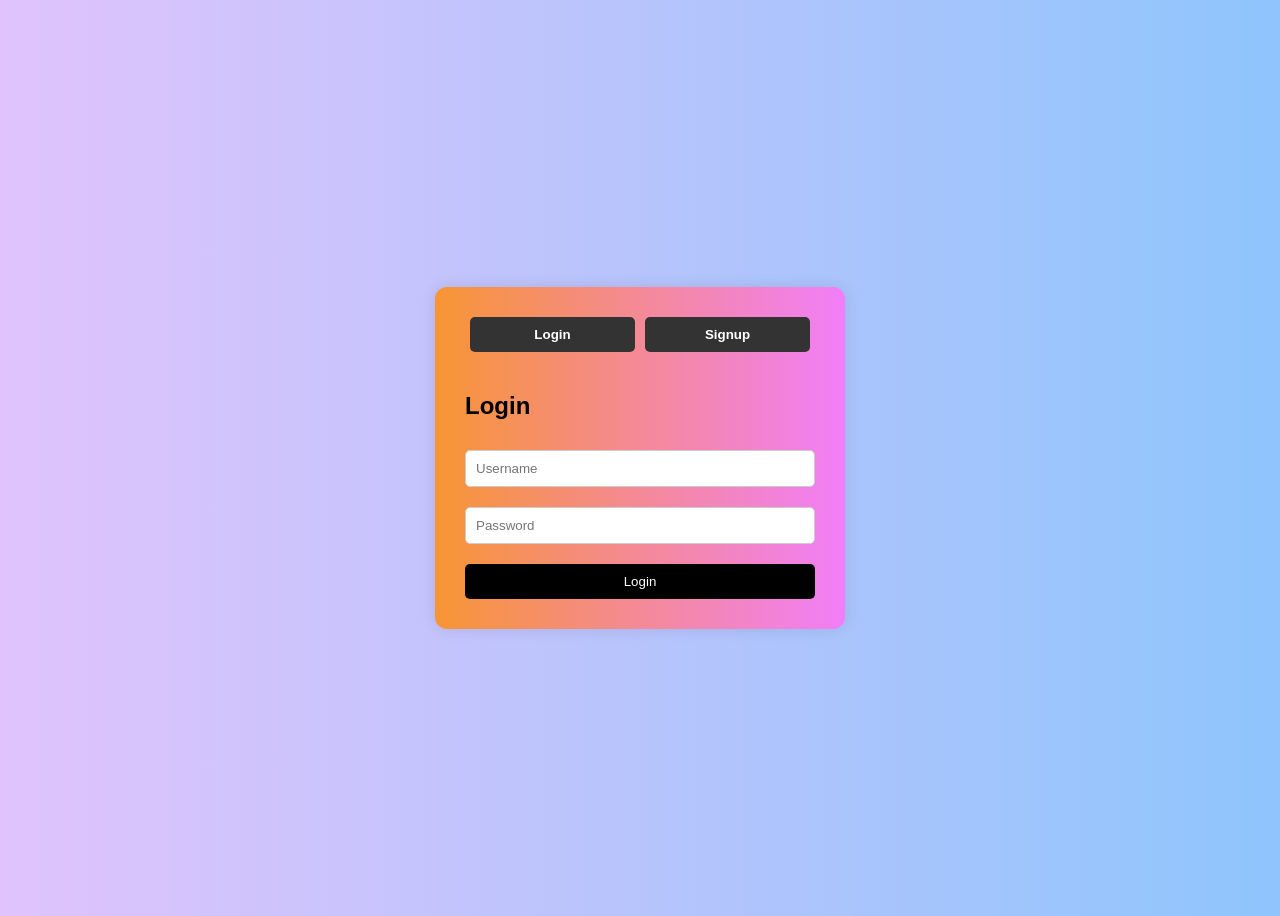
<file: index.html>
<!DOCTYPE html>
<html lang="en">
<head>
  <meta charset="UTF-8" />
  <title>Login / Signup</title>
  <link rel="stylesheet" href="css/style.css" />
</head>
<body>
  <div class="form-container">
    <div class="form-toggle">
      <button id="showLogin">Login</button>
      <button id="showSignup">Signup</button>
    </div>

    <!-- Login Form -->
    <form id="loginForm" class="form active">
      <h2>Login</h2>
      <input type="text" id="loginUsername" placeholder="Username" required />
      <input type="password" id="loginPassword" placeholder="Password" required />
      <button type="submit">Login</button>
    </form>

    <!-- 2FA Section -->
    <div id="twoFactorSection" style="display:none; margin-top: 10px;">
      <p>Enter the 2FA Code sent to your device:</p>
      <input type="text" id="twoFactorInput" placeholder="Enter 6-digit code" maxlength="6" />
      <button type="button" onclick="verify2FA()">Verify</button>
      <p id="twoFactorError" style="color:red;"></p>
    </div>

    <!-- Signup Form -->
    <form id="signupForm" class="form">
      <h2>Signup</h2>
      <input type="text" id="signupFullName" placeholder="Full Name" required />
      <input type="email" id="signupEmail" placeholder="Email" required />
      <input type="tel" id="signupPhone" placeholder="Phone Number" required />
      <input type="text" id="signupAddress" placeholder="Address" required />
      <input type="text" id="signupUsername" placeholder="Username" required />
      <input type="password" id="signupPassword" placeholder="Create Password" required />
      <meter max="4" id="signupStrengthMeter"></meter>
      <p id="signupStrengthText"></p>
      <button type="submit">Signup</button>
    </form>
  </div>

  <script src="js/password-strength.js"></script>
  <script>
    const loginForm = document.getElementById("loginForm");
    const signupForm = document.getElementById("signupForm");
    const twoFactorSection = document.getElementById("twoFactorSection");

    let generatedCode = null;
    let codeTimeout = null;
    let failedAttempts = 0;

    // Form toggle logic
    document.getElementById("showLogin").onclick = () => {
      loginForm.classList.add("active");
      signupForm.classList.remove("active");
      twoFactorSection.style.display = "none";
    };

    document.getElementById("showSignup").onclick = () => {
      signupForm.classList.add("active");
      loginForm.classList.remove("active");
      twoFactorSection.style.display = "none";
    };

    // Signup
    signupForm.addEventListener("submit", function (e) {
      e.preventDefault();
      const username = document.getElementById("signupUsername").value;
      const password = document.getElementById("signupPassword").value;

      localStorage.setItem("username", username);
      localStorage.setItem("password", password);

      alert("Account created! Now please login.");
      document.getElementById("showLogin").click();
    });

    // Login
    loginForm.addEventListener("submit", function (e) {
      e.preventDefault();

      const username = document.getElementById("loginUsername").value;
      const password = document.getElementById("loginPassword").value;

      const storedUser = localStorage.getItem("username");
      const storedPass = localStorage.getItem("password");

      if (failedAttempts >= 3) {
        alert("Too many failed login attempts. Please try again later.");
        return;
      }

      if (username === storedUser && password === storedPass) {
        // Success – now generate 2FA code
        generatedCode = Math.floor(100000 + Math.random() * 900000).toString();
        alert("Your 2FA code is: " + generatedCode); // Simulated sending
        console.log("2FA code:", generatedCode);

        twoFactorSection.style.display = "block";

        // 2FA code expires in 60 seconds
        clearTimeout(codeTimeout);
        codeTimeout = setTimeout(() => {
          generatedCode = null;
          document.getElementById("twoFactorError").textContent = "2FA code expired. Please login again.";
        }, 60000);
      } else {
        failedAttempts++;
        if (failedAttempts >= 3) {
          alert("Too many failed attempts. Login has been locked.");
        } else {
          alert("Invalid login. Try again.");
        }
      }
    });

    // 2FA Verification
    function verify2FA() {
      const inputCode = document.getElementById("twoFactorInput").value;
      const errorText = document.getElementById("twoFactorError");

      if (inputCode === generatedCode) {
        alert("2FA success! Redirecting...");

        // Auto logout in 10 minutes
        setAutoLogout();

        // Redirect to main site
        window.location.href = "a5Store.html";
      } else {
        errorText.textContent = "Incorrect code. Please try again.";
      }
    }

    // Auto logout after 10 min of inactivity
    function setAutoLogout() {
      let logoutTimer = setTimeout(() => {
        localStorage.clear();
        alert("Session expired due to inactivity.");
        window.location.href = "login.html";
      }, 10 * 60 * 1000); // 10 minutes

      document.onmousemove = document.onkeypress = () => {
        clearTimeout(logoutTimer);
        logoutTimer = setTimeout(() => {
          localStorage.clear();
          alert("Session expired due to inactivity.");
          window.location.href = "login.html";
        }, 10 * 60 * 1000);
      };
    }
  </script>
</body>
</html>
</file>
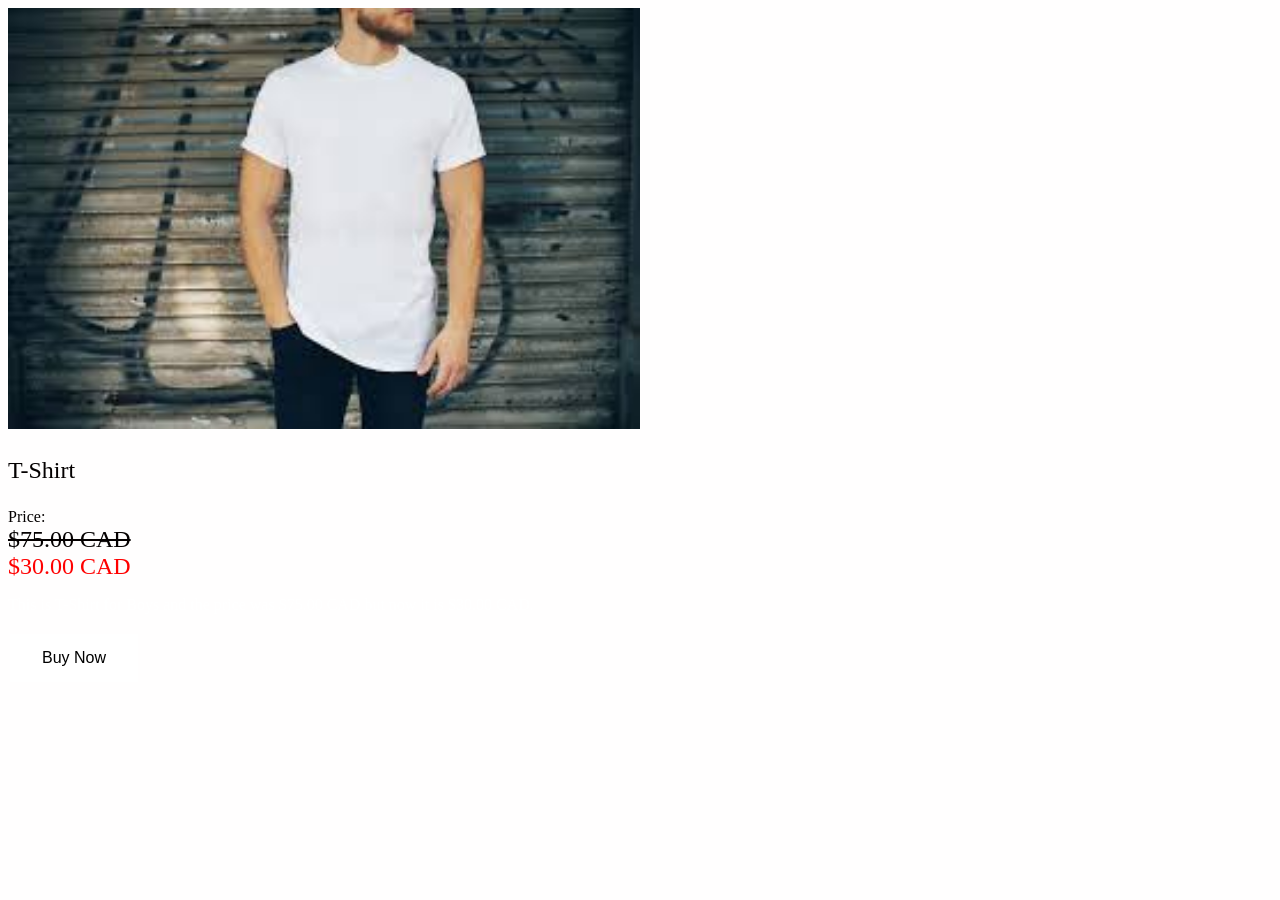
<file: a5BT-Shirts.html>
<!DOCTYPE html>
<html lang="en">
<head>
    
    
  <meta http-equiv="content-type" content="text/html; charset=UTF-8">
    <title>T-Shirt</title>
    <link href="./css/a5Store.css" rel="stylesheet">
    <style>
        .button {
          border: none;
          color: black;
          padding: 15px 32px;
          text-align: center;
          text-decoration: none;
          display: inline-block;
          font-size: 16px;
          margin: 4px 2px;
          cursor: pointer;
          background-color: white;
        }
        </style> 

</head>
<body>
    
    <img src="./menimg/Tshirt.jpeg" alt="Tshirt"  style="width:50%"><br>
    <div class="inside">
        <p style="font-size: 150%;">T-Shirt
    </p>
    Price: 
    <div class="c">$75.00 CAD</div>
   <div class="d">$30.00 CAD</div>

      </div>
    <P style="color:white;">This is T-Shirt for Boys and the price was $75.00 CAD but now it is $30.00 CAD.</P>
    <button class="button" onclick="alert('Please wait')">Buy Now</button>
</body>
</html>
</file>
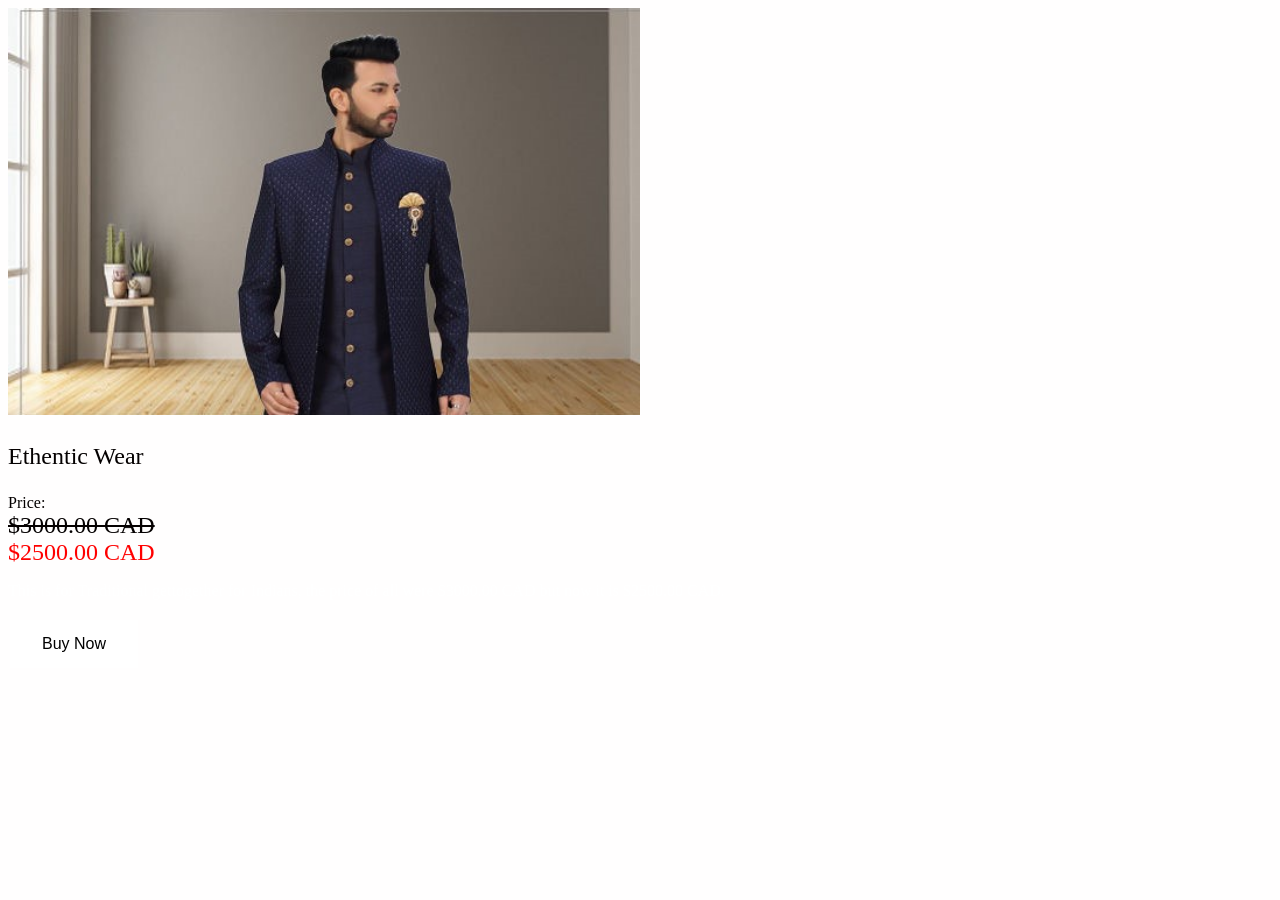
<file: a5BTraditional.html>
<!DOCTYPE html>
<html lang="en">
<head>
  <meta http-equiv="content-type" content="text/html; charset=UTF-8">
    <title>Ethentic</title>
    <link href="./css/a5Store.css" rel="stylesheet">
      
    <style>
        .button {
          border: none;
          color: black;
          padding: 15px 32px;
          text-align: center;
          text-decoration: none;
          display: inline-block;
          font-size: 16px;
          margin: 4px 2px;
          cursor: pointer;
          background-color: white;
        }
        </style> 
</head>
<body>
    
    <img src="./menimg/Traditional.jpeg" alt="Traditional"  style="width:50%"><br>
    <div class="inside">
        <p style="font-size: 150%;">Ethentic Wear
    </p>
    Price: 
    <div class="c">$3000.00 CAD</div>
   <div class="d">$2500.00 CAD</div>

      </div>
    
  <P style="color:white;">This is for Traditional gettogether for Indians, the price of all were $3000.00 CAD but now it is $2500.00 CAD.</P>
  <button class="button" onclick="alert('Please wait')">Buy Now</button>
</body>
</html>
</file>
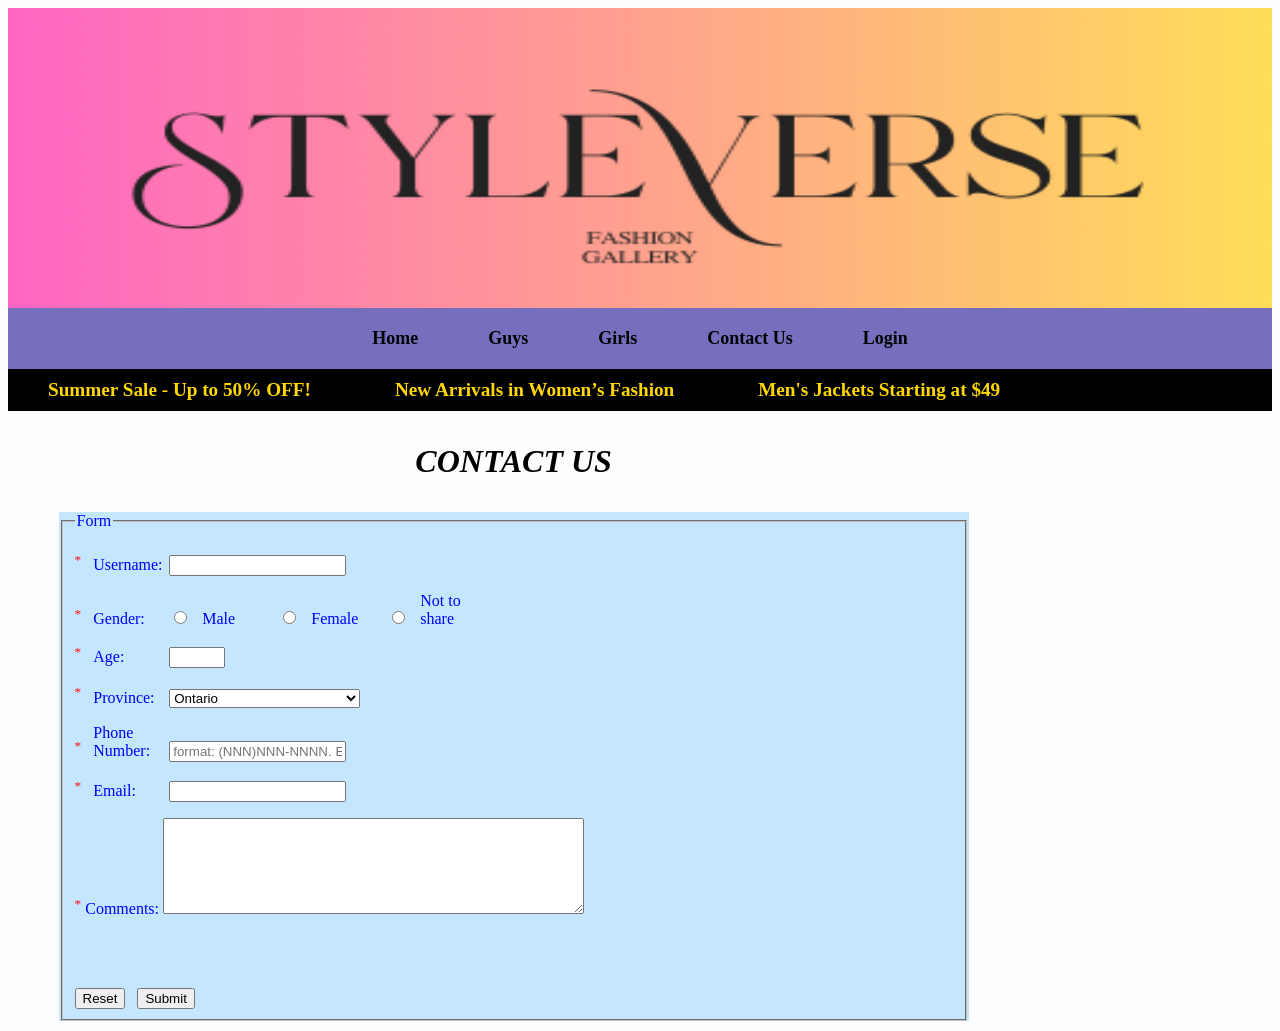
<file: a5ContactUs.html>
<!DOCTYPE html>
<html lang="en">
<head>
    <meta name="viewport" content="width=device-width, initial-scale=1">
<meta http-equiv="content-type" content="text/html; charset=UTF-8">

<title>a5 Contact Us</title>
   <link href="./css/a5ContactUs.css" rel="stylesheet">

   <script src="js/a5Valid.js"></script>
   
</head>
<body>
    <div class="container">
      <header>
        
        <header>
          <img src="./fashion.png" alt="Styleverse Logo" class="full-banner">
        </header>
        
       
      
      </header>
      <nav>
  <ul>
    <li><a href="a5Store.html"> Home </a></li>
    <li><a href="a5men.html"> Guys </a></li>
    <li><a href="a5women.html"> Girls </a></li>
    <li><a href="a5ContactUs.html"> Contact Us </a></li>
    <li id="accountNav" class="login-nav"><a href="login.html">Login</a></li>

  </ul>
</nav>

     
      <div class="vertical-ad-banner">
        <div class="ad-track">
          <div class="ad-item"> Summer Sale - Up to 50% OFF!</div>
          <div class="ad-item"> New Arrivals in Women’s Fashion</div>
          <div class="ad-item"> Men's Jackets Starting at $49</div>
          
        </div>
      </div>
      
     
    <section class="main"> 
                 
<article>
    <div class="center"> 
    <h3>CONTACT US</h3>
   
    <div class="div2">
        <div class="lable">
            <form name = "form" method ="post"   action = "https://httpbin.org/post"
            onsubmit="return validateForm()"   

            style="background-color: rgb(196, 231, 255); ">
            <input type="hidden" name="fullName" value="Kinnari Rajendrakumar Patel"/>
                <input type="hidden" name="studentNumber" value="149399206"/>
             <!-- <input type ="hidden" name = "secret" value ="version 1"> -->
             <fieldset>
                <legend>Form</legend>
                                   
                    <p style="background-color: rgb(196, 231, 255);">
                        <sup style="color:red;">*</sup>
                        <label for="username">
                  Username:
                </label> 
                       
                          <input class="inputtext" id="username" name="uname" type="text">
                        
                   </p>
                   <p id=error></p>
                
                
                <p style="background-color: rgb(196, 231, 255);">
                    <sup style="color:red;">*</sup>
                    <label for="type"> Gender:</label>
                    <input type = "radio" name = "Gender" required id = "m" value = "m" > 
                    <label for = "m">Male </label>
                    <input type="radio" name="Gender" required id = "f" value ="f">
                    <label for = "f"> Female </label>
                    <input type="radio" name="Gender" required id = "n" value ="n">
                    <label for = "n"> Not to share </label>


                    <p style="background-color: rgb(196, 231, 255);">  
                        <sup style="color:red;">*</sup>
                        <label for="age"> 
                        
                           Age:
                        </label>
                        <input type = "number" name = "age" required id = "age" min="0" max ="999">
                    </p>

                    <p style="background-color: rgb(196, 231, 255);">
                    <sup style="color:red;">*</sup>
                    <label for="province">Province:</label>
                        <select name="province" id="province" required>
                         <option value="Ontario" selected>Ontario</option>
                         <option value="Quebec">Quebec</option>
                         <option value="British Columbia">British Columbia</option>
                         <option value="Alberta">Alberta</option>
                         <option value="Manitoba">Manitoba</option>
                         <option value="Nova Scotia">Nova Scotia</option>
                         <option value="Prince Edward Island">Prince Edward Island</option>
                         <option value="Saskatchewan">Saskatchewan</option>
                         <option value="Newfoundland and Labrador">Newfoundland and Labrador</option>
                         <option value="New Brunswick">New Brunswick</option>
                        </select>
                    
                    </p>
                    <p style="background-color: rgb(196, 231, 255);">
                        <sup style="color:red;">*</sup>
                    <label  for="phone">
                         Phone Number: 
                        </label>
                        
                    <input id = "phone" type="text" name="phone" placeholder="format: (NNN)NNN-NNNN. E.g., (416)111-2222">
                <!-- <input type="text" name="phone" placeholder="phone number in 10 digits" size = "30" maxlength = "12"/> -->
    </p>       
        <p style="background-color: rgb(196, 231, 255);">
                    <sup style="color:red;">*</sup>
                     <label for="email">  Email: </label> 
                    <input id="email" required name="email"  type="email"> 
                </p>
                    



                <p style="background-color: rgb(196, 231, 255);">
                    <sup style="color:red;">*</sup>
                    Comments:
                <textarea name="comments" cols="50" rows="6" required>
          
               </textarea>
                
            </p> 
                <br>
                <br>
                <br>
                
                <input type = "reset" value="Reset"/> &nbsp; 
                <input type ="submit" value ="Submit"/>
               
    </div>
    </div>
    </div>
</fieldset>  
    </div>
</form>

</article>
</section>  

</body>
</html>
</file>
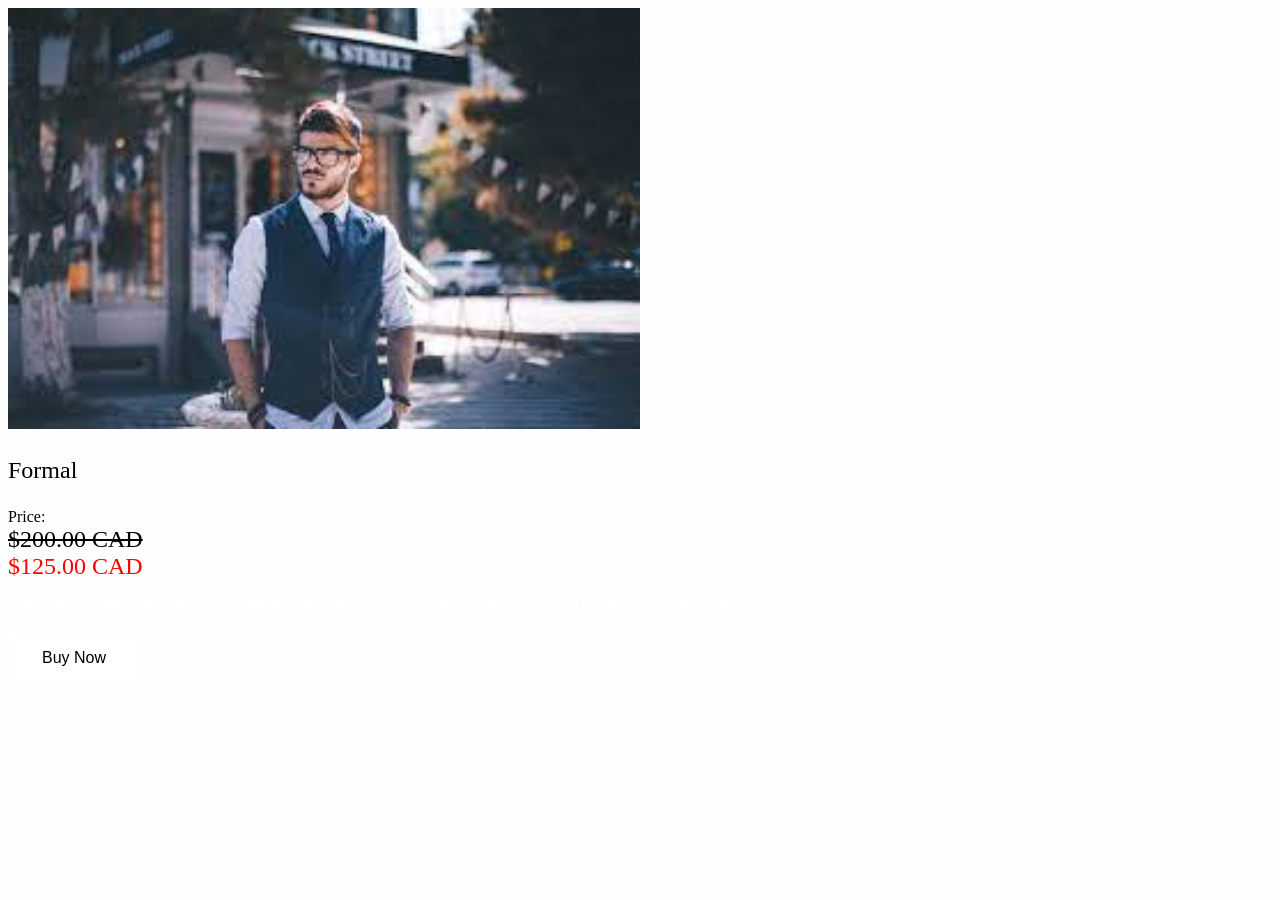
<file: a5formal.html>
<!DOCTYPE html>
<html lang="en">
<head>
  <meta http-equiv="content-type" content="text/html; charset=UTF-8">
    <title>Formal</title>
    <link href="./css/a5Store.css" rel="stylesheet">
    <style>
        .button {
          border: none;
          color: black;
          padding: 15px 32px;
          text-align: center;
          text-decoration: none;
          display: inline-block;
          font-size: 16px;
          margin: 4px 2px;
          cursor: pointer;
          background-color: white;
        }
        </style>   
</head>
<body>
    
    <img src="./menimg/formal6.jpeg" alt="formal6"  style="width:50%"><br>
    <div class="inside">
        <p style="font-size: 150%;">Formal
    </p>
    Price: 
    <div class="c">$200.00 CAD</div>
   <div class="d">$125.00 CAD</div>

      </div>
    <P style="color:white;">This is formal which includes shirt, pant and coat for Boys and the price was $200.00 CAD but now it is $125.00 CAD.</P>
    <button class="button" onclick="alert('Please wait')">Buy Now</button>
</body>
</html>
</file>
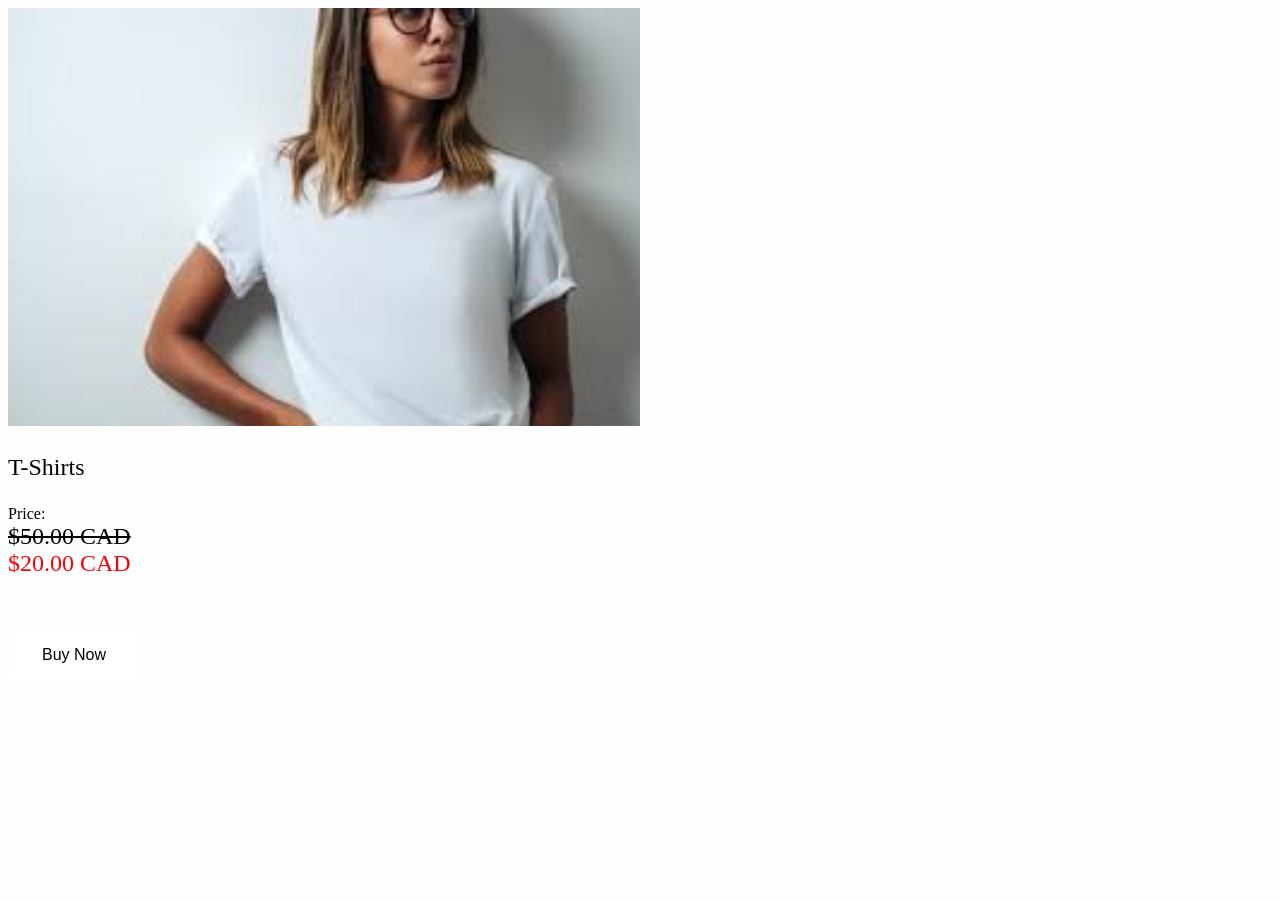
<file: a5GT-Shirts.html>
<!DOCTYPE html>
<html lang="en">
<head>
  <meta http-equiv="content-type" content="text/html; charset=UTF-8">
    <title>T-Shirt</title>
    <link href="./css/a5Store.css" rel="stylesheet">
    <style>
        .button {
          border: none;
          color: black;
          padding: 15px 32px;
          text-align: center;
          text-decoration: none;
          display: inline-block;
          font-size: 16px;
          margin: 4px 2px;
          cursor: pointer;
          background-color: white;
        }
        </style>    
</head>
<body>
    
    <img src="./womenimg/T-shirt.jpeg" alt="T-shirt"  style="width:50%"><br>
    <div class="inside">
        <p style="font-size: 150%;">T-Shirts
    </p>
    Price: 
    <div class="c">$50.00 CAD</div>
   <div class="d">$20.00 CAD</div>

      </div>
    <P style="color:white;">This is T-Shirt, the price was $50.00 CAD but now it is $20.00 CAD.</P>
    <button class="button" onclick="alert('Please wait')">Buy Now</button>

</body>
</html>
</file>
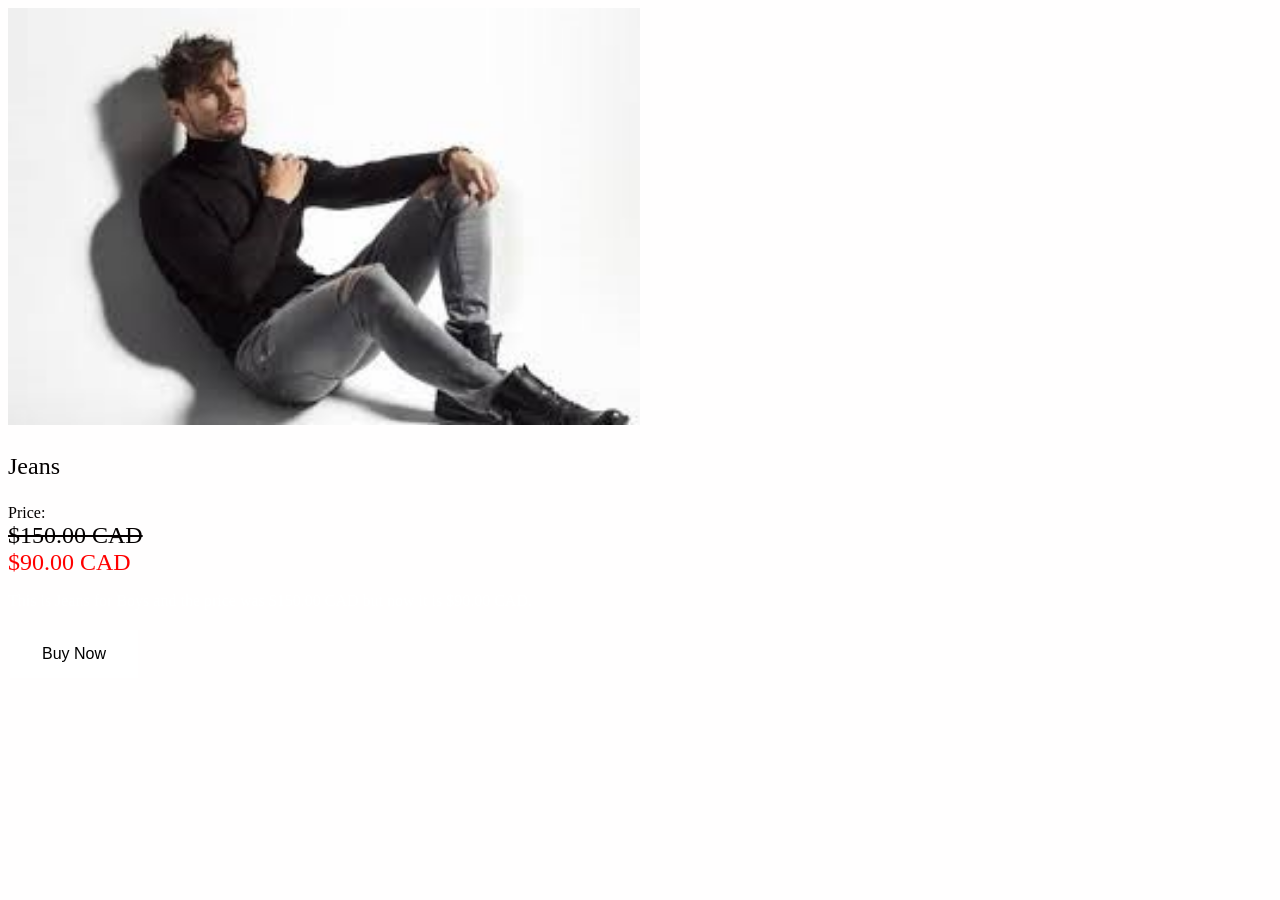
<file: a5Jeans.html>
<!DOCTYPE html>
<html lang="en">
<head>
  <meta http-equiv="content-type" content="text/html; charset=UTF-8">
    <title>Jeans</title>
    <link href="./css/a5Store.css" rel="stylesheet">
    <style>
        .button {
          border: none;
          color: black;
          padding: 15px 32px;
          text-align: center;
          text-decoration: none;
          display: inline-block;
          font-size: 16px;
          margin: 4px 2px;
          cursor: pointer;
          background-color: white;
        }
        </style> 
</head>
<body>
    
    <img src="./menimg/coverman.jpeg" alt="covermen"  style="width:50%"><br>
    <div class="inside">
        <p style="font-size: 150%;">Jeans
    </p>
    Price: 
    <div class="c">$150.00 CAD</div>
   <div class="d">$90.00 CAD</div>

      </div>
    <P style="color:white;">This is Jeans for Boys and the price was $150.00 CAD but now it is $90.00 CAD.</P>
    <button class="button" onclick="alert('Please wait')">Buy Now</button>
</body>
</html>
</file>
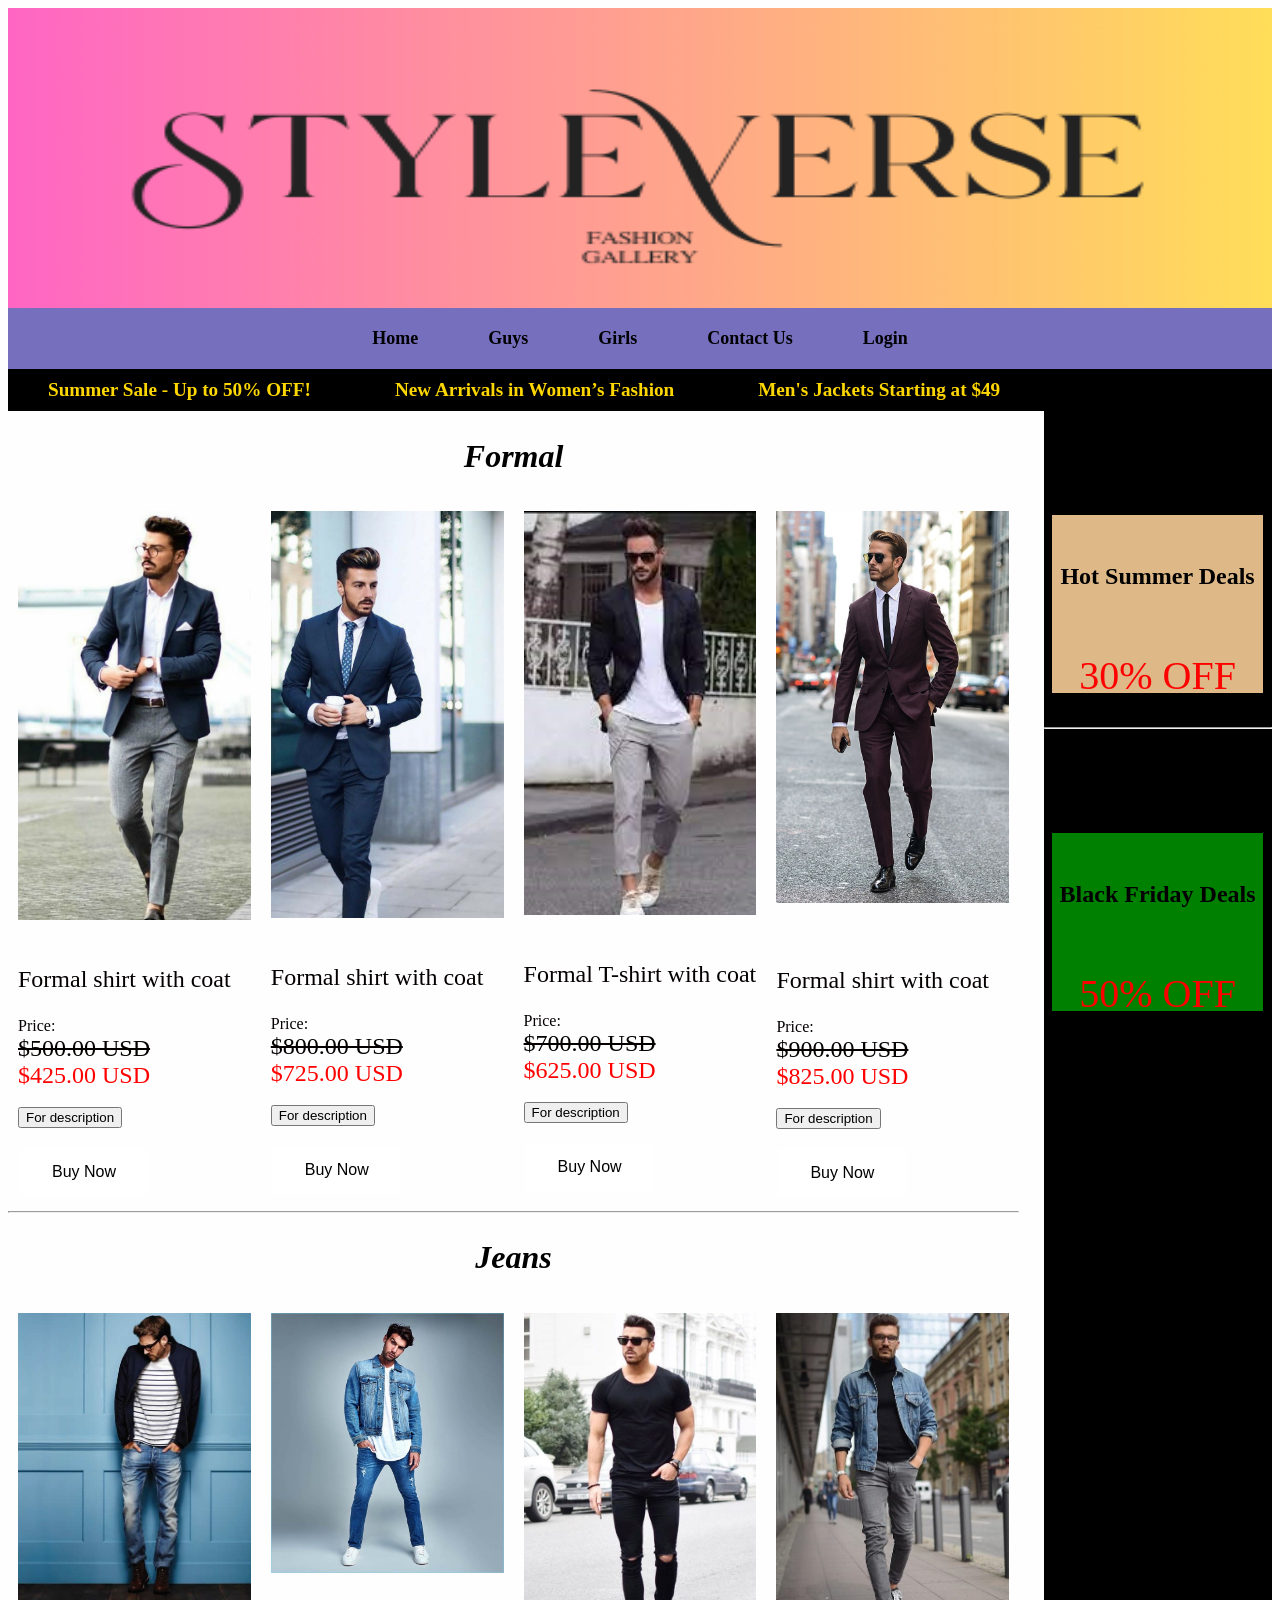
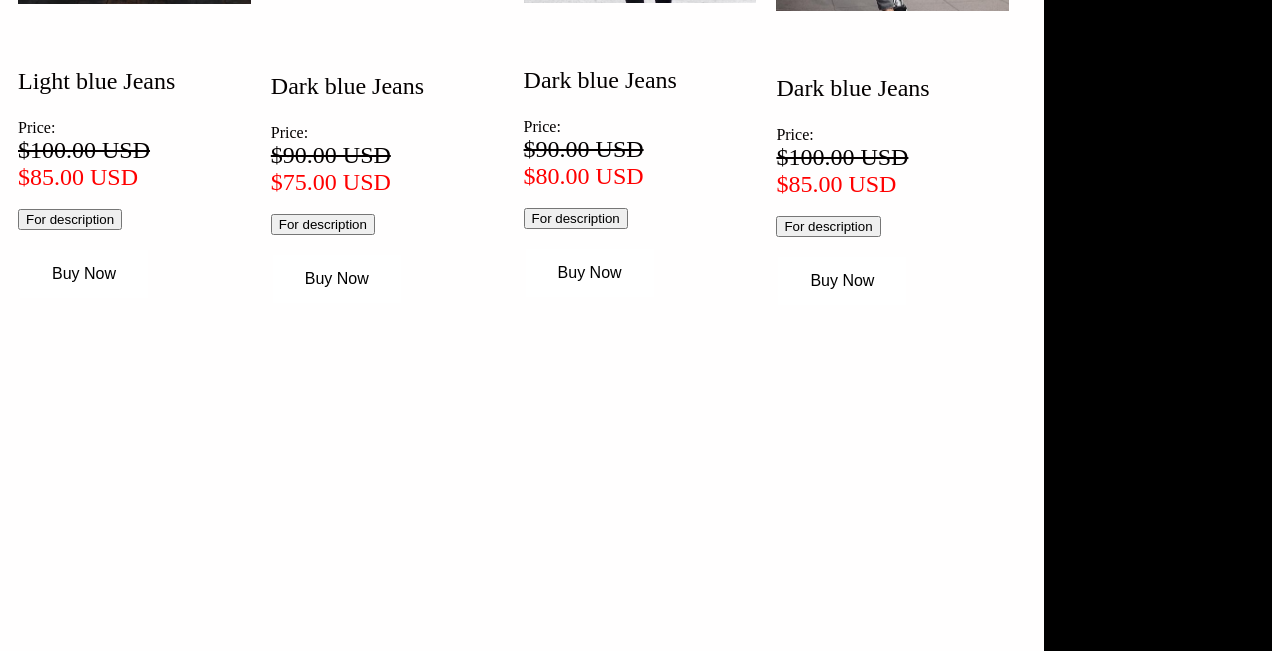
<file: a5men.html>
<!DOCTYPE html>
<html lang="en">
<head>
  <meta http-equiv="content-type" content="text/html; charset=UTF-8">
    <title>Guys</title>
    <link href="./css/a5Store.css" rel="stylesheet">
    <script>
        function myFunction1() {
          document.getElementById("demo1").innerHTML = "Blue coat inside white shirt, belt and Grey pant";
        }

        function myFunction2() {
          document.getElementById("demo2").innerHTML = "Blue coat inside white shirt, belt, blue tie and Blue pant";
        }

        function myFunction3() {
          document.getElementById("demo3").innerHTML = "Black coat inside white T-shirt and somewhat grayish pant";
        }

        function myFunction4() {
          document.getElementById("demo4").innerHTML = "Magenta coat inside white shirt, black tie and magenta color pant";
        }

        function myFunctionJ1() {
          document.getElementById("demoJ1").innerHTML = "Light Blue Jeans with shade of white";
        }

        function myFunctionJ2() {
          document.getElementById("demoJ2").innerHTML = "Light Blue Jeans with shade of white";
        }

        function myFunctionJ3() {
          document.getElementById("demoJ3").innerHTML = "pure Black Jeans";
        }

        function myFunctionJ4() {
          document.getElementById("demoJ4").innerHTML = "Grey Jeans with shade of white";
        }
        </script>
    <style>
        .button {
          border: none;
          color: black;
          padding: 15px 32px;
          text-align: center;
          text-decoration: none;
          display: inline-block;
          font-size: 16px;
          margin: 4px 2px;
          cursor: pointer;
          background-color: white;
        }
        </style> 
</head>
<body>
    <div class="container">
      <header>
        
        <header>
          <img src="./fashion.png" alt="Styleverse Logo" class="full-banner">
        </header>
        
       
      
      </header>
      <nav>
  <ul>
    <li><a href="a5Store.html"> Home </a></li>
    <li><a href="a5men.html"> Guys </a></li>
    <li><a href="a5women.html"> Girls </a></li>
    <li><a href="a5ContactUs.html"> Contact Us </a></li>
    <li id="accountNav" class="login-nav"><a href="login.html">Login</a></li>

  </ul>
</nav>

     
      <div class="vertical-ad-banner">
        <div class="ad-track">
          <div class="ad-item"> Summer Sale - Up to 50% OFF!</div>
          <div class="ad-item"> New Arrivals in Women’s Fashion</div>
          <div class="ad-item"> Men's Jackets Starting at $49</div>
          
        </div>
      </div>

          <section class="main">
            <article>
                <h2>Formal</h2>
                <div class="row">
                    <div class="column">
                      <img src="./menimg/formal.jpeg" alt="formal"  style="width:100%">
                   
                      <div class="inside">
                          <br>
                        <p style="font-size: 150%;">Formal shirt with coat
                        </p>
                        Price: 
                        <div class="c">$500.00 USD</div>
                       <div class="d">$425.00 USD</div><br>
                       <button onclick="myFunction1()">For description</button>
                       <p id="demo1"></p>
                       <!-- <P style="color:white;">This is formal which includes shirt, pant and coat for Boys and the price was $200.00 CAD but now it is $125.00 CAD.</P> -->
                       <button class="button" onclick="alert('Please wait')">Buy Now</button>
               
                          </div> 
                          
                          
                    </div>

                    <div class="column">
                        <img src="./menimg/formal3.jpeg" alt="formal"  style="width:100%">
                      
                        <div class="inside">
                            <br>
                          <p style="font-size: 150%;">Formal shirt with coat
                          </p>
                          Price: 
                          <div class="c">$800.00 USD</div>
                         <div class="d">$725.00 USD</div><br>
                         <button onclick="myFunction2()">For description</button>
                         <p id="demo2"></p>
                         <!-- <P style="color:white;">This is formal which includes shirt, pant and coat for Boys and the price was $200.00 CAD but now it is $125.00 CAD.</P> -->
                         <button class="button" onclick="alert('Please wait')">Buy Now</button>
                 
                            </div> 
                    </div>

                            <div class="column">
                                <img src="./menimg/formal7.jpeg" alt="formal"  style="width:100%">
                              
                                <div class="inside">
                                    <br>
                                  <p style="font-size: 150%;">Formal T-shirt with coat
                                  </p>
                                  Price: 
                                  <div class="c">$700.00 USD</div>
                                 <div class="d">$625.00 USD</div><br>
                                 <button onclick="myFunction3()">For description</button>
                                 <p id="demo3"></p>
                                 <!-- <P style="color:white;">This is formal which includes shirt, pant and coat for Boys and the price was $200.00 CAD but now it is $125.00 CAD.</P> -->
                                 <button class="button" onclick="alert('Please wait')">Buy Now</button>
                         
                                    </div>  
                            </div>  
                            
                            
                            <div class="column">
                                <img src="./menimg/formal5.jpeg" alt="formal"  style="width:100%">
                             
                                <div class="inside">
                                    <br>
                                    <br>
                                  <p style="font-size: 150%;">Formal shirt with coat
                                  </p>
                                  Price: 
                                  <div class="c">$900.00 USD</div>
                                 <div class="d">$825.00 USD</div><br>
                                 <button onclick="myFunction4()">For description</button>
                                 <p id="demo4"></p>
                                 <!-- <P style="color:white;">This is formal which includes shirt, pant and coat for Boys and the price was $200.00 CAD but now it is $125.00 CAD.</P> -->
                                 <button class="button" onclick="alert('Please wait')">Buy Now</button>
                         
                                    </div>  
                            </div>  
                
               <br>
               <br>
               <hr>
               
               <h2>Jeans</h2>
               <div class="column">
                <img src="./menimg/jeans.jpeg" alt="formal"  style="width:100%">
              
                <div class="inside">
                    <br>
                    <br>
                  <p style="font-size: 150%;">Light blue Jeans
                  </p>
                  Price: 
                  <div class="c">$100.00 USD</div>
                 <div class="d">$85.00 USD</div><br>
                 <button onclick="myFunctionJ1()">For description</button>
                 <p id="demoJ1"></p>
                 <!-- <P style="color:white;">This is formal which includes shirt, pant and coat for Boys and the price was $200.00 CAD but now it is $125.00 CAD.</P> -->
                 <button class="button" onclick="alert('Please wait')">Buy Now</button>
         
                    </div>  
            </div>  
            <div class="column">
                <img src="./menimg/jeans1.jpeg" alt="formal"  style="width:100%">
              
                <div class="inside">
                    <br>
                    <br>
                    <br>
                    <br>
                  <p style="font-size: 150%;">Dark blue Jeans
                  </p>
                  Price: 
                  <div class="c">$90.00 USD</div>
                 <div class="d">$75.00 USD</div><br>
                 <button onclick="myFunctionJ2()">For description</button>
                 <p id="demoJ2"></p>
                 <!-- <P style="color:white;">This is formal which includes shirt, pant and coat for Boys and the price was $200.00 CAD but now it is $125.00 CAD.</P> -->
                 <button class="button" onclick="alert('Please wait')">Buy Now</button>
         
                    </div>  
            </div>  

            <div class="column">
              <img src="./menimg/Jeans2.jpeg" alt="formal"  style="width:100%">
            
              <div class="inside">
                  <br>
                  <br>
                <p style="font-size: 150%;">Dark blue Jeans
                </p>
                Price: 
                <div class="c">$90.00 USD</div>
               <div class="d">$80.00 USD</div><br>
               <button onclick="myFunctionJ3()">For description</button>
               <p id="demoJ3"></p>
               <!-- <P style="color:white;">This is formal which includes shirt, pant and coat for Boys and the price was $200.00 CAD but now it is $125.00 CAD.</P> -->
               <button class="button" onclick="alert('Please wait')">Buy Now</button>
       
                  </div>  
          </div>  

          <div class="column">
            <img src="./menimg/Jeans3.jpeg" alt="jeans4"  style="width:100%">
          
            <div class="inside">
                <br>
                <br>
              <p style="font-size: 150%;">Dark blue Jeans
              </p>
              Price: 
              <div class="c">$100.00 USD</div>
             <div class="d">$85.00 USD</div><br>
             <button onclick="myFunctionJ4()">For description</button>
             <p id="demoJ4"></p>
             <!-- <P style="color:white;">This is formal which includes shirt, pant and coat for Boys and the price was $200.00 CAD but now it is $125.00 CAD.</P> -->
             <button class="button" onclick="alert('Please wait')">Buy Now</button>
     
                </div>  
        </div>  
                </div>
        
            </article>
          </section>
          <section class="ads">
        
            <h3>OFFERS</h3>
            <div class="ads1">
             <p class="ads3">Hot Summer Deals
               <br> 
               <div class = "ads2">30% OFF </div>
             
            </div>
    <br>
    <hr>
            <h3>UPCOMING</h3>
            <div class="ads4">
             <p class="ads5">Black Friday Deals 
               <br> 
               <div class = "ads2">50% OFF </div>
             
            </div>
           </section>
           
           </div>
</body>
</html>
</file>
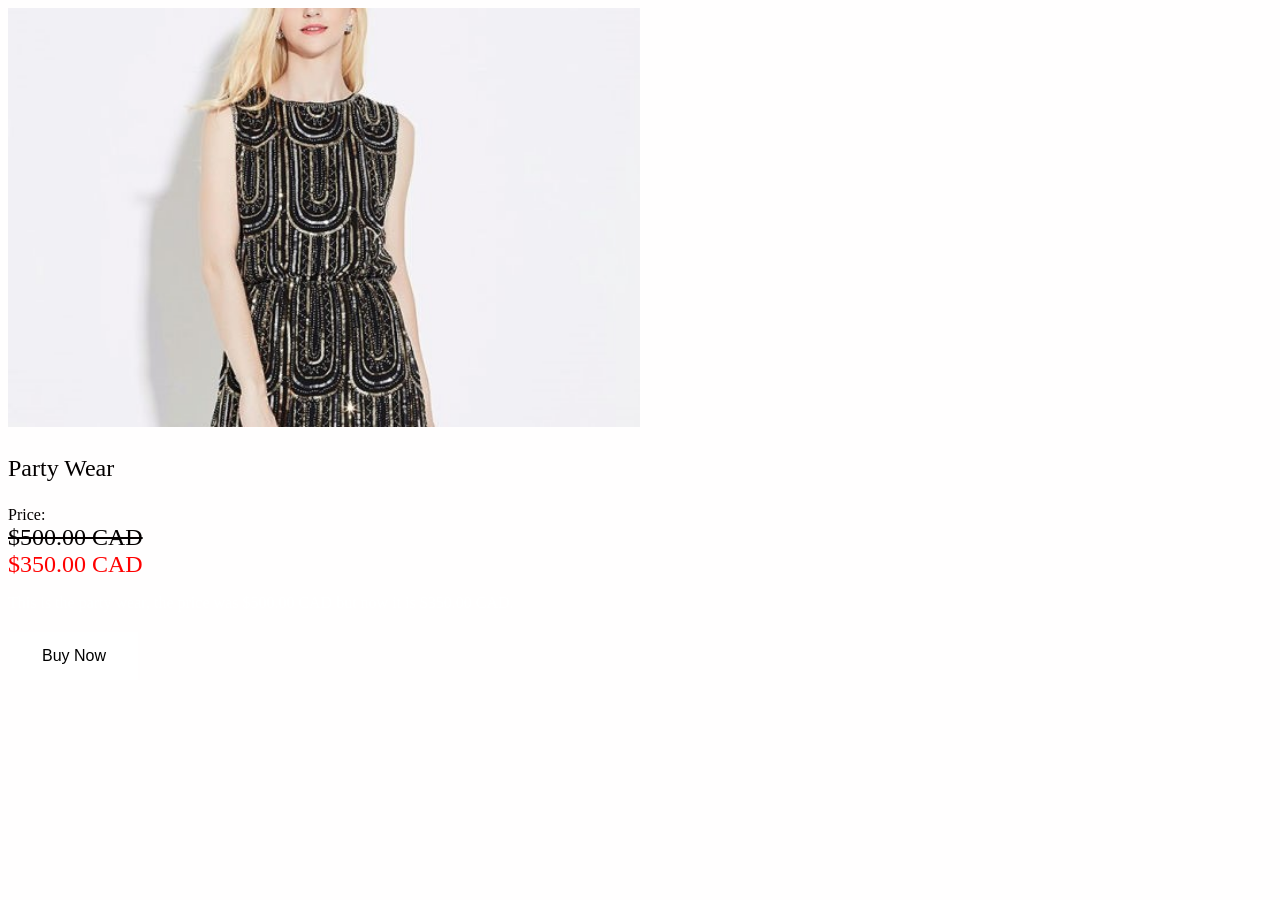
<file: a5partydesc.html>
<!DOCTYPE html>
<html lang="en">
<head>
  <meta http-equiv="content-type" content="text/html; charset=UTF-8">
    <title>Party</title>
    <link href="./css/a5Store.css" rel="stylesheet">
    <style>
        .button {
          border: none;
          color: black;
          padding: 15px 32px;
          text-align: center;
          text-decoration: none;
          display: inline-block;
          font-size: 16px;
          margin: 4px 2px;
          cursor: pointer;
          background-color: white;
        }
        </style>    
</head>
<body>
    
    <img src="./womenimg/Party4.jpeg" alt="Party"  style="width:50%"><br>
    <div class="inside">
        <p style="font-size: 150%;">Party Wear
    </p>
    Price: 
    <div class="c">$500.00 CAD</div>
   <div class="d">$350.00 CAD</div>

      </div>
    <P style="color:white;">This is the party wear, the price was $500.00 CAD but now it is $350.00 CAD.</P>
    <button class="button" onclick="alert('Please wait')">Buy Now</button>
</body>
</html>
</file>
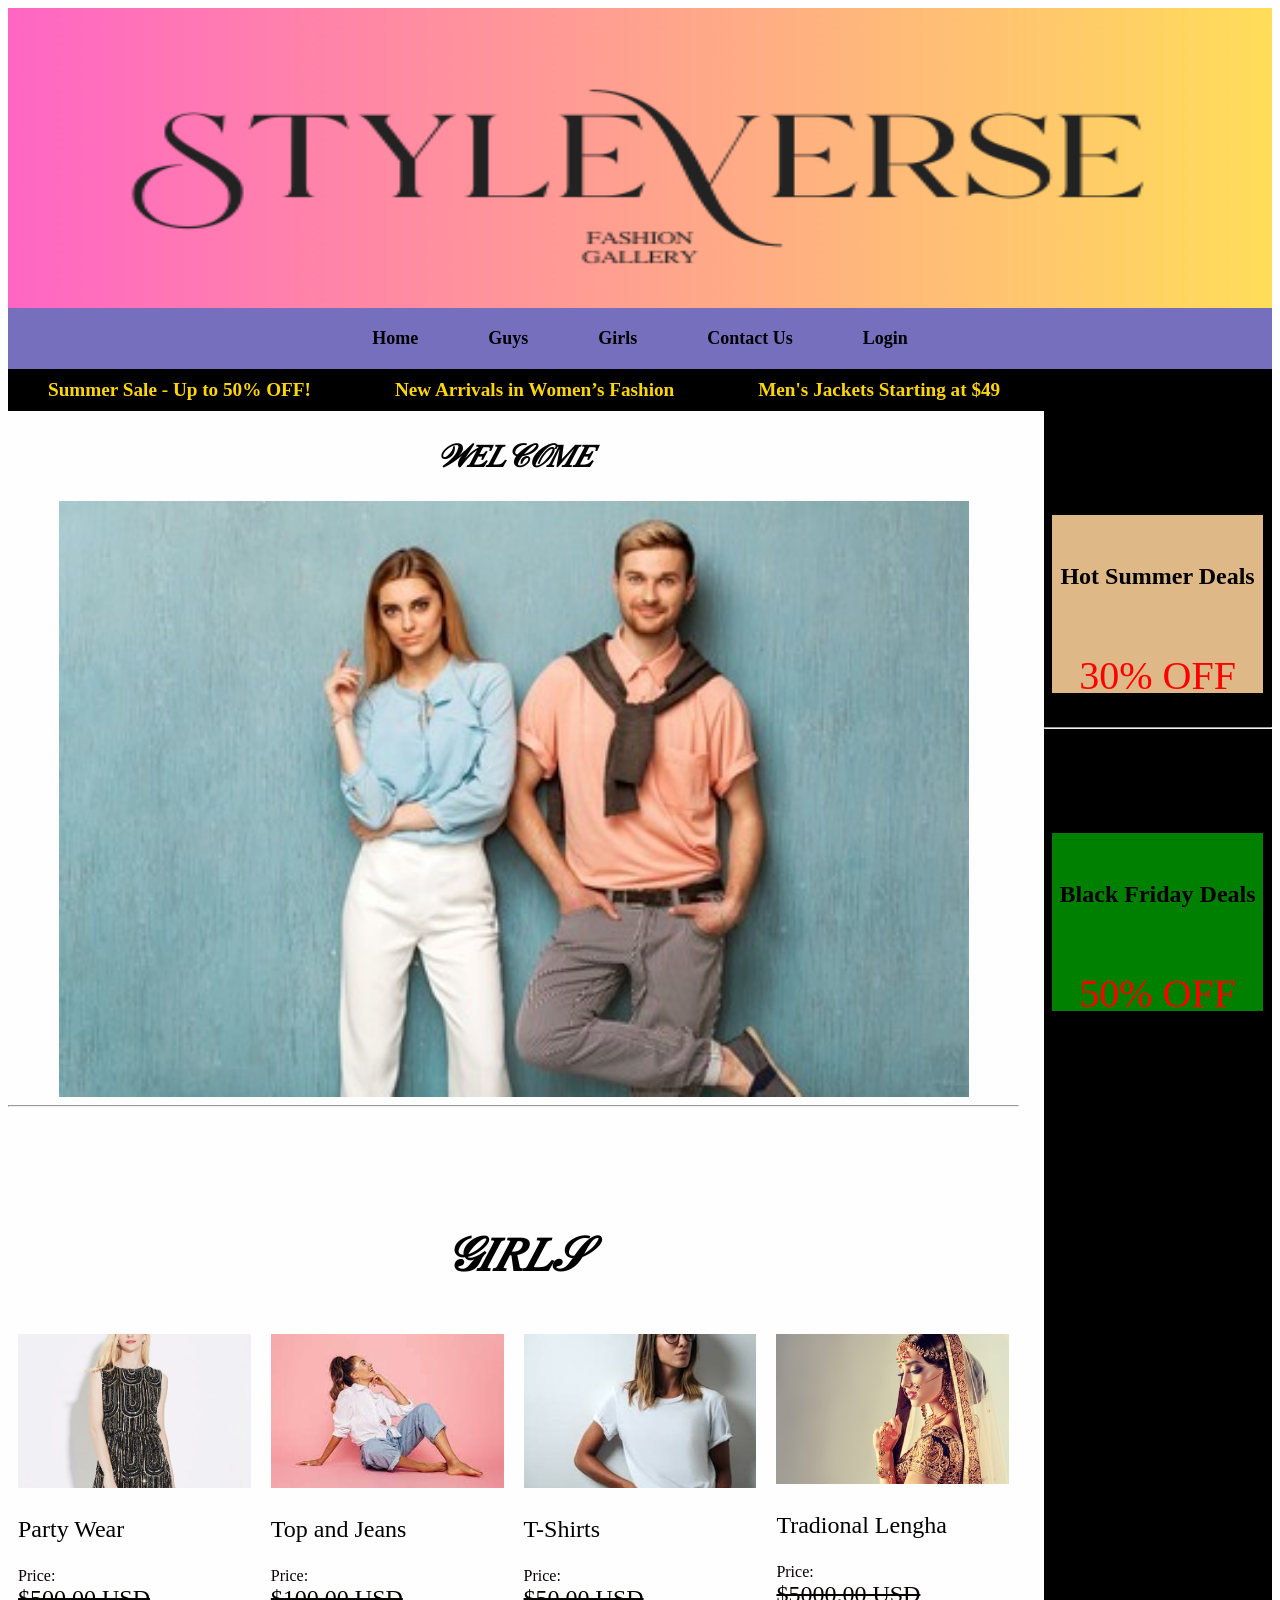
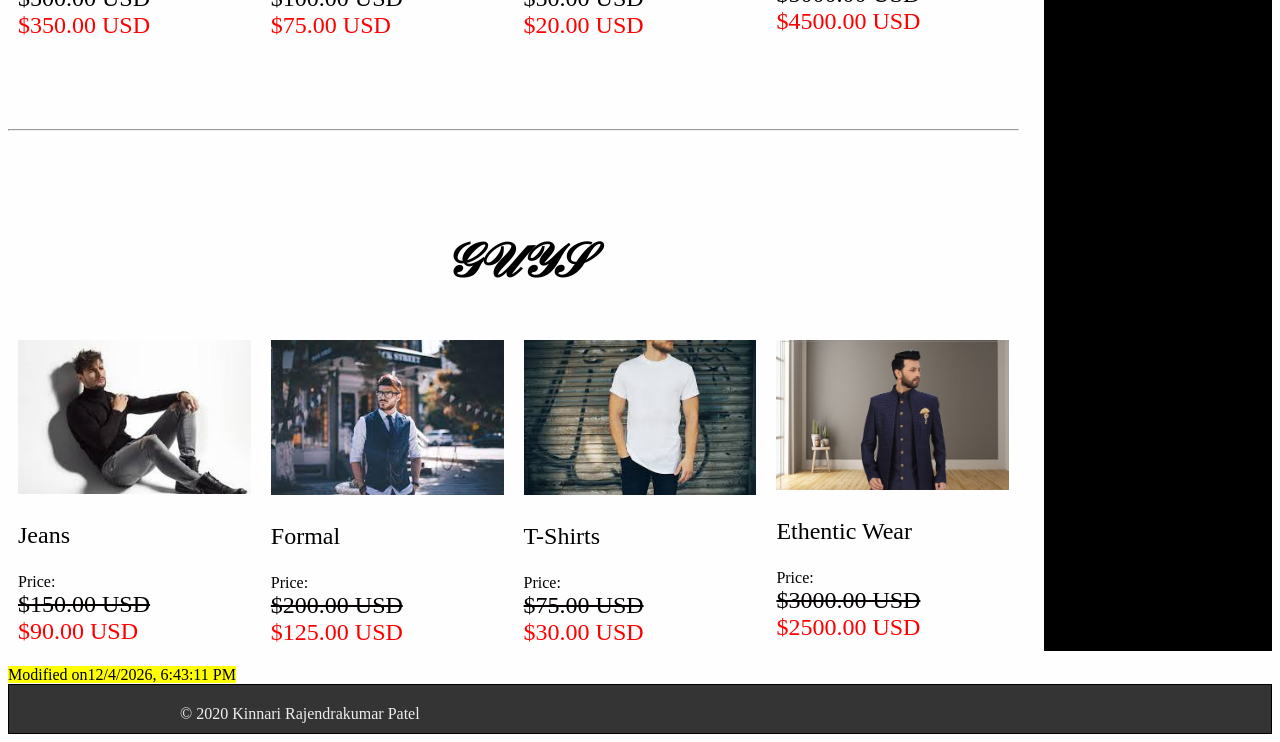
<file: a5Store.html>
<!DOCTYPE html>
<html lang="en">
<head>
   
<meta http-equiv="content-type" content="text/html; charset=UTF-8">

<title>a5 Store</title>
   <link href="./css/a5Store.css" rel="stylesheet">
</head>
<body>
   <div class="container">
      <header>
        
        <header>
          <img src="./fashion.png" alt="Styleverse Logo" class="full-banner">
        </header>
        
       
      
      </header>
      <nav>
  <ul>
    <li><a href="a5Store.html"> Home </a></li>
    <li><a href="a5men.html"> Guys </a></li>
    <li><a href="a5women.html"> Girls </a></li>
    <li><a href="a5ContactUs.html"> Contact Us </a></li>
    <li class="login-nav"><a href="login.html">Login</a></li>
  </ul>
</nav>

     
      <div class="vertical-ad-banner">
        <div class="ad-track">
          <div class="ad-item"> Summer Sale - Up to 50% OFF!</div>
          <div class="ad-item"> New Arrivals in Women’s Fashion</div>
          <div class="ad-item"> Men's Jackets Starting at $49</div>
          
        </div>
      </div>
      
     

      <section class="main">
        <article>
         <h2>𝒲𝐸𝐿𝒞𝒪𝑀𝐸</h2>
       
              <img src="./menimg/main.jpeg" alt="Men&Women" class="center">
              
              
             <hr>
             <br>
             <br>
             <br>
             <br>
             <h2 class="girls">𝒢𝐼𝑅𝐿𝒮</h2>
             <div class="row">
                <div class="column">
                  <a href="./a5partydesc.html">
                  <img src="./womenimg/Party4.jpeg" alt="Party"  style="width:100%">
                </a>
                  <div class="inside">
                    <p style="font-size: 150%;"><a href="./a5partydesc.html">Party Wear</a>
                </p>
                Price: 
                <div class="c">$500.00 USD</div>
               <div class="d">$350.00 USD</div>

                  </div>
                </div>
                
                <div class="column">
                  <a href="./a5TopandJeans.html">
                  <img src="./womenimg/coverwomen.jpeg" alt="coverwomen" style="width:100%">
                </a>
                  <div class="inside">
                    <p style="font-size: 150%;"><a href="./a5TopandJeans.html">Top and Jeans</a>
                </p>
                Price: 
                <div class="c">$100.00 USD</div>
               <div class="d">$75.00 USD</div>

                  </div>  
                </div>
                
                <div class="column">
                  <a href="./a5GT-Shirts.html">
                    <img src="./womenimg/T-shirt.jpeg" alt="coverwomen" style="width:100%">
                    </a>
                    <div class="inside">
                    <p style="font-size: 150%;"><a href="./a5GT-Shirts.html">T-Shirts</a>
                    </p>
                    Price: 
                    <div class="c">$50.00 USD</div>
                   <div class="d">$20.00 USD</div>
    
                      </div>  
                  </div>

                  <div class="column">
                    <a href="./a5Traditional.html">
                    <img src="./womenimg/Traditional.jpeg" alt="Traditional" style="width:100%">
                  </a>
                    <div class="inside">
                      <p style="font-size: 150%;"><a href="./a5Traditional.html">Tradional Lengha</a>
                  </p>
                  Price: 
                  <div class="c">$5000.00 USD</div>
                 <div class="d">$4500.00 USD</div>
  
                    </div>  
                  </div>
                
              </div>
              <br>
              <br>
              <br>
              <br>

              <hr>
              <br>
              <br>
              <br>
              <h2 class="girls">𝒢𝒰𝒴𝒮</h2>
              <div class="row">
                <div class="column">
                  <a href="./a5Jeans.html">
                  <img src="./menimg/coverman.jpeg" alt="covermen"  style="width:100%">
                </a>
                  <div class="inside">
                    <p style="font-size: 150%;"><a href="./a5Jeans.html">Jeans</a>
                    </p>
                    Price: 
                    <div class="c">$150.00 USD</div>
                   <div class="d">$90.00 USD</div>
    
                      </div>  
                </div>
                <div class="column">
                  <a href="./a5formal.html">
                  <img src="./menimg/formal6.jpeg" alt="coverwomen" style="width:100%">
                  </a>
                  <div class="inside">
                    <p style="font-size: 150%;"><a href="./a5formal.html">Formal</a>
                    </p>
                    Price: 
                    <div class="c">$200.00 USD</div>
                   <div class="d">$125.00 USD</div>
    
                  </div>  
                </div>
                <div class="column">
                  <a href="./a5BT-Shirts.html">
                    <img src="./menimg/Tshirt.jpeg" alt="coverwomen" style="width:100%">
                    </a>
                    <div class="inside">
                      <p style="font-size: 150%;"><a href="./a5BT-Shirts.html">T-Shirts</a>
                      </p>
                      Price: 
                      <div class="c">$75.00 USD</div>
                     <div class="d">$30.00 USD</div>
      
                        </div>  
                  </div>
                
                  <div class="column">
                    <a href="./a5BTraditional.html">
                    <img src="./menimg/Traditional.jpeg" alt="Traditional" style="width:100%">
                  </a>
                    <div class="inside">
                      <p style="font-size: 150%;"><a href="./a5BTraditional.html">Ethentic Wear</a>
                  </p>
                  Price: 
                  <div class="c">$3000.00 USD</div>
                 <div class="d">$2500.00 USD</div>
  
                    </div>  
                  </div>
              </div>
                
        </article>
      </section>
      <section class="ads">
        
        <h3>OFFERS</h3>
       
        <div class="ads1">
         <p class="ads3">Hot Summer Deals
           <br> 
           <div class = "ads2">30% OFF </div>
           
          
        </div>
<br>
<hr>
        <h3>UPCOMING</h3>
        <div class="ads4">
         <p class="ads5">Black Friday Deals
           <br> 
           <div class = "ads2">50% OFF </div>
           
         
        </div>
      </div>
       </section>
       <div style="clear: both;"></div>
       <mark>
        <script>
        var dt=new Date(document.lastModified);
        document.write('Modified on'+dt.toLocaleString()) ;
        </script>
        </mark>
        
      <footer>
        <div class="center2">
          &copy; 2020 Kinnari Rajendrakumar Patel
        </div>
      </footer>
       
       </body>
       </html>
</file>
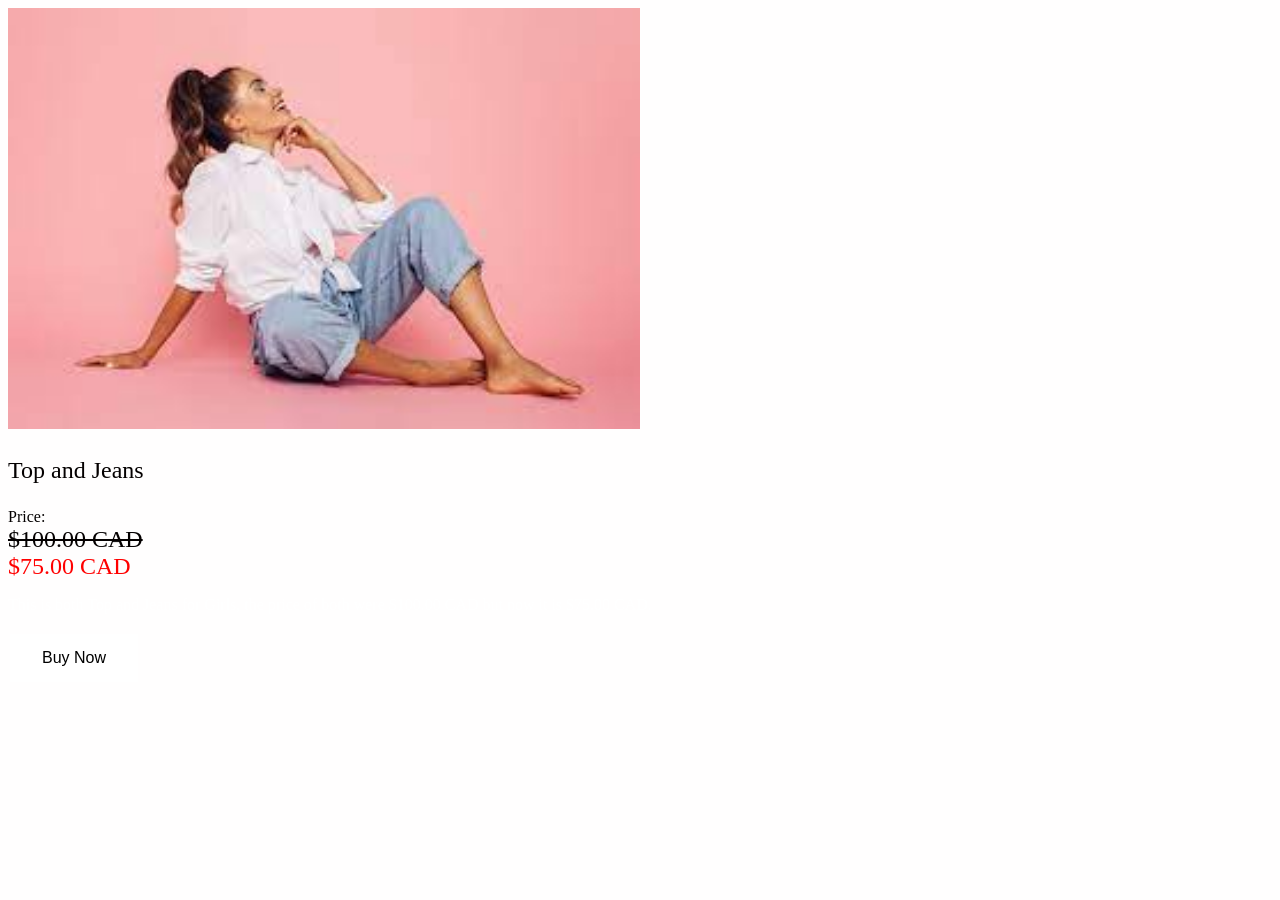
<file: a5TopandJeans.html>
<!DOCTYPE html>
<html lang="en">
<head>
  <meta http-equiv="content-type" content="text/html; charset=UTF-8">
    <title>Top and Jeans</title>
    <link href="./css/a5Store.css" rel="stylesheet">
      
    <style>
        .button {
          border: none;
          color: black;
          padding: 15px 32px;
          text-align: center;
          text-decoration: none;
          display: inline-block;
          font-size: 16px;
          margin: 4px 2px;
          cursor: pointer;
          background-color: white;
        }
        </style> 
</head>
<body>
    
    <img src="./womenimg/coverwomen.jpeg" alt="Top&Jeans"  style="width:50%"><br>
    <div class="inside">
        <p style="font-size: 150%;">Top and Jeans
    </p>
    Price: 
    <div class="c">$100.00 CAD</div>
   <div class="d">$75.00 CAD</div>

      </div>
    
  <P style="color:white;">This is both Top and Jeans for Girls, the price of both were $100.00 CAD but now it is $75.00 CAD.</P>
  <button class="button" onclick="alert('Please wait')">Buy Now</button>
</body>
</html>
</file>
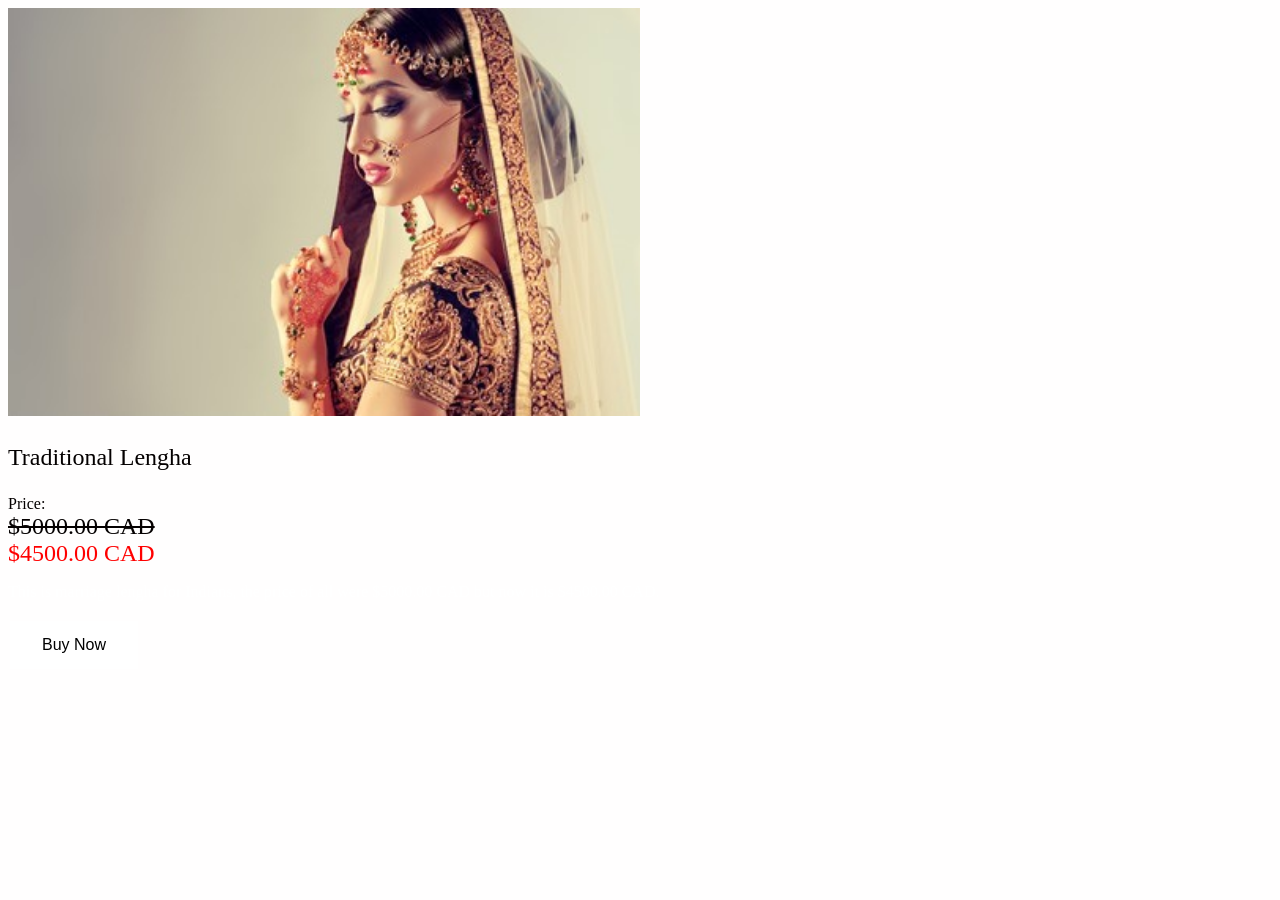
<file: a5Traditional.html>
<!DOCTYPE html>
<html lang="en">
<head>
  <meta http-equiv="content-type" content="text/html; charset=UTF-8">
    <title>Traditional</title>
    <link href="./css/a5Store.css" rel="stylesheet">
      
    <style>
        .button {
          border: none;
          color: black;
          padding: 15px 32px;
          text-align: center;
          text-decoration: none;
          display: inline-block;
          font-size: 16px;
          margin: 4px 2px;
          cursor: pointer;
          background-color: white;
        }
        </style> 
</head>
<body>
    
    <img src="./womenimg/Traditional.jpeg" alt="Traditional"  style="width:50%"><br>
    <div class="inside">
        <p style="font-size: 150%;">Traditional Lengha
    </p>
    Price: 
    <div class="c">$5000.00 CAD</div>
   <div class="d">$4500.00 CAD</div>

      </div>
    
  <P style="color:white;">This is marriage lengha for Indians, the price of all were $5000.00 CAD but now it is $4500.00 CAD.</P>
  <button class="button" onclick="alert('Please wait')">Buy Now</button>
</body>
</html>
</file>
<file: css/style.css>
body {
  background: linear-gradient(to right, #e0c3fc, #8ec5fc);
  font-family: Arial, sans-serif;
  display: flex;
  justify-content: center;
  align-items: center;
  height: 100vh;
}

.form-container {
  background: linear-gradient(to right, #f79534, #f17ef9);
  padding: 30px;
  border-radius: 12px;
  box-shadow: 0 0 15px rgba(0,0,0,0.1);
  width: 350px;
  position: relative;
}

.form-toggle {
  display: flex;
  justify-content: space-between;
  margin-bottom: 20px;
}

.form-toggle button {
  flex: 1;
  padding: 10px;
  cursor: pointer;
  background: #333;
  color: white;
  border: none;
  border-radius: 5px;
  margin: 0 5px;
  font-weight: bold;
}

.form {
  display: none;
  flex-direction: column;
}

.form.active {
  display: flex;
}

input {
  margin: 10px 0;
  padding: 10px;
  border-radius: 5px;
  border: 1px solid #ccc;
}

button[type="submit"] {
  background-color: #000;
  color: #fff;
  padding: 10px;
  border: none;
  margin-top: 10px;
  border-radius: 5px;
  cursor: pointer;
}

meter {
  width: 100%;
  margin-top: 5px;
}
</file>
<file: css/a5Store.css>
body{
    background-color: rgb(255, 254, 254) ;
    
    
}
.container{
    
    margin:0 auto;
}
header {
    margin: 0;
    padding: 0;
  }
  
.full-banner {
    width: 100%;
    height: auto;
    display: block;
    height: 300px;
  }
  
  
     
nav {
    background-color: rgb(117, 111, 190);  /* or your preferred color */
    padding: 10px 0;
    text-align: center;
  }
  
  nav ul {
    list-style-type: none;
    margin: 0;
    padding: 0;
  }
  
  nav ul li {
    display: inline-block;
    margin: 0 15px; /* spacing between menu items */
  }
  
  nav ul li a {
    text-decoration: none;
    color: rgb(57, 167, 226);
    font-weight: bold;
    font-size: 18px;
  }
  
  nav ul li a:hover {
    text-decoration: underline;
    color: darkblue;
  }
nav ul {
  display: flex;
  list-style-type: none;
  justify-content: center;
  padding: 0;
  /*background-color: #333;*/
  margin: 0;
}

nav ul li {
  margin: 0 15px;
}

nav ul li a {
  color: white;
  text-decoration: none;
  font-weight: bold;
  padding: 10px 20px;
  display: inline-block;
  transition: background 0.3s;
}

nav ul li a:hover {
  background-color: #555;
  border-radius: 4px;
}

/* Style the login link differently (optional) 
nav ul li.login-nav a {
  background-color: #6d62bf;
  border-radius: 6px;
}

nav ul li.login-nav a:hover {
  background-color: #574fb5;
}*/

.vertical-ad-banner {
  overflow: hidden;
  background: #000;
  color: rgb(9, 9, 9);
  white-space: nowrap;
  padding: 10px 0;
  position: relative;
}

.ad-track {
  display: inline-block;
  animation: scroll-horizontal 20s linear infinite;
}

.ad-item {
  display: inline-block;
  padding: 0 40px;
  font-size: 1.2em;
  font-weight: bold;
  color: #ffd700; /* gold */
}

@keyframes scroll-horizontal {
  0% {
    transform: translateX(100%);
  }

  100% {
    transform: translateX(-100%);
  }
}


.main{
    
    float:left;
    width: 80%;
    padding-bottom:10px;
    margin-right:20px;
}

h2{
    text-align: center;
    font-style: oblique;
    font-size: 2em;
    color: rgb(0, 0, 0);
}

.girls{
font-size: 3em;
font-family: cursive;
}

a:link {
    color:rgb(0, 0, 0);
    background-color: transparent;
    text-decoration: none;
  } 
  a:visited {
    color:  rgb(214, 214, 238);
    background-color: transparent;
    text-decoration: none;
  }
  a:hover {
    color: orange;
    background-color: transparent;
    text-decoration: underline;
  }
  a:active {
    color: rgb(0, 0, 0);
    background-color: transparent;
    text-decoration: underline;
  }
  
.center{
    display: block;
    margin-left: auto;
    margin-right: auto;
    width: 90%;
    height: 20%;
}
* {
    box-sizing: border-box;
  }
  
  .column {
    float: left;
    width: 25%;
    padding: 10px;
  }
  
  
  .row::after {
    content: "";
    clear: both;
    display: table;
  }
  .inside{
      color: rgb(4, 0, 0);
 }

 div.c {
    text-decoration-line: line-through;
    font-size: 1.5em;
 }
 div.d{
    font-size: 1.5em;
    color: red;
 }
 
.ads{
    width:18%;
    
    float: right;
    color: black;
    background-color: rgb(0, 0, 0);
    height: 115em;
    
}
h3{
    text-align: center;
    font-style: oblique;
    font-size: 2em;
}
.ads1{
    background-color: burlywood;
    width: 95%;
    height: 10%;
    border: solid black;
    text-align: center;
    line-height: 75px;
    margin: 5px;
  }
  .ads2{
      color: red;
      font-size: 2.5em;
  }
  .ads3{
      color: black;
      font-weight: bolder;
      font-size: 1.5em;
  }
.ads4{
   background-color: green;
   width: 95%;
    height: 10%;
    border: solid black;
    text-align: center;
    line-height: 75px;
    margin: 5px;
}
.ads5{
    color: black;
    font-weight: bolder;
    font-size: 1.5em;
}


.center2 {
    
        max-width:960px;
        margin:0 auto;
        padding-left:20px;
        padding-right:20px;
    
    
    }

    footer {
        height: 50px;
        width: 100%;
        background: #343434;
        border: #000 solid 1px;    
        color: #eee;
        text-align: left;
        font-size: 100%;
        padding-top: 20px;
        vertical-align:middle; 
    }


    .container1 {
        position: relative;
        text-align: center;
        color: white;
      }
      
      .bottom-left {
        position: absolute;
        bottom: 8px;
        left: 16px;
      }
</file>
<file: css/a5ContactUs.css>
body{
    background-color: rgb(255, 254, 254) ;
    
    
}
.container{
    
    margin:0 auto;
}
header {
    margin: 0;
    padding: 0;
  }
  
.full-banner {
    width: 100%;
    height: auto;
    display: block;
    height: 300px;
  }
  
  
     
nav {
    background-color: rgb(117, 111, 190);  /* or your preferred color */
    padding: 10px 0;
    text-align: center;
  }
  
  nav ul {
    list-style-type: none;
    margin: 0;
    padding: 0;
  }
  
  nav ul li {
    display: inline-block;
    margin: 0 15px; /* spacing between menu items */
  }
  
  nav ul li a {
    text-decoration: none;
    color: rgb(57, 167, 226);
    font-weight: bold;
    font-size: 18px;
  }
  
  nav ul li a:hover {
    text-decoration: underline;
    color: darkblue;
  }
nav ul {
  display: flex;
  list-style-type: none;
  justify-content: center;
  padding: 0;
  /*background-color: #333;*/
  margin: 0;
}

nav ul li {
  margin: 0 15px;
}

nav ul li a {
  color: white;
  text-decoration: none;
  font-weight: bold;
  padding: 10px 20px;
  display: inline-block;
  transition: background 0.3s;
}

nav ul li a:hover {
  background-color: #555;
  border-radius: 4px;
}

/* Style the login link differently (optional) 
nav ul li.login-nav a {
  background-color: #6d62bf;
  border-radius: 6px;
}

nav ul li.login-nav a:hover {
  background-color: #574fb5;
}*/

.vertical-ad-banner {
  overflow: hidden;
  background: #000;
  color: rgb(9, 9, 9);
  white-space: nowrap;
  padding: 10px 0;
  position: relative;
}

.ad-track {
  display: inline-block;
  animation: scroll-horizontal 20s linear infinite;
}

.ad-item {
  display: inline-block;
  padding: 0 40px;
  font-size: 1.2em;
  font-weight: bold;
  color: #ffd700; /* gold */
}

@keyframes scroll-horizontal {
  0% {
    transform: translateX(100%);
  }

  100% {
    transform: translateX(-100%);
  }
}


.main{
    
    float:left;
    width: 80%;
    padding-bottom:10px;
    margin-right:20px;
}

h2{
    text-align: center;
    font-style: oblique;
    font-size: 2em;
    color: rgb(0, 0, 0);
}

.girls{
font-size: 3em;
font-family: cursive;
}

a:link {
    color:rgb(0, 0, 0);
    background-color: transparent;
    text-decoration: none;
  } 
  a:visited {
    color:  rgb(214, 214, 238);
    background-color: transparent;
    text-decoration: none;
  }
  a:hover {
    color: orange;
    background-color: transparent;
    text-decoration: underline;
  }
  a:active {
    color: rgb(0, 0, 0);
    background-color: transparent;
    text-decoration: underline;
  }
  
.center{
    display: block;
    margin-left: auto;
    margin-right: auto;
    width: 90%;
    height: 20%;
}
* {
    box-sizing: border-box;
  }
  
  .column {
    float: left;
    width: 25%;
    padding: 10px;
  }
  
  
  .row::after {
    content: "";
    clear: both;
    display: table;
  }
  .inside{
      color: rgb(4, 0, 0);
 }

 div.c {
    text-decoration-line: line-through;
    font-size: 1.5em;
 }
 div.d{
    font-size: 1.5em;
    color: red;
 }
 
.ads{
    width:18%;
    
    float: right;
    color: black;
    background-color: rgb(0, 0, 0);
    height: 115em;
    
}
h3{
    text-align: center;
    font-style: oblique;
    font-size: 2em;
}
.ads1{
    background-color: burlywood;
    width: 95%;
    height: 10%;
    border: solid black;
    text-align: center;
    line-height: 75px;
    margin: 5px;
  }
  .ads2{
      color: red;
      font-size: 2.5em;
  }
  .ads3{
      color: black;
      font-weight: bolder;
      font-size: 1.5em;
  }
.ads4{
   background-color: green;
   width: 95%;
    height: 10%;
    border: solid black;
    text-align: center;
    line-height: 75px;
    margin: 5px;
}
.ads5{
    color: black;
    font-weight: bolder;
    font-size: 1.5em;
}


.center2 {
    
        max-width:960px;
        margin:0 auto;
        padding-left:20px;
        padding-right:20px;
    
    
    }

    footer {
        height: 50px;
        width: 100%;
        background: #343434;
        border: #000 solid 1px;    
        color: #eee;
        text-align: left;
        font-size: 100%;
        padding-top: 20px;
        vertical-align:middle; 
    }


    .container1 {
        position: relative;
        text-align: center;
        color: white;
      }
      
      .bottom-left {
        position: absolute;
        bottom: 8px;
        left: 16px;
      }

 


  p{
        background-color:beige;
       }
    
    p.padding{
        padding-top: 2em;
        padding-bottom: 2em;
        padding-left: 3em;
        padding-right: 3em;
       }
       .div1 {
        width: 300px;
        height: 100px;
        border: 1px solid red;
    }
       

       .div2 {
        
        color: blue;
    }

    label {
          
        display: inline-block;
        width: 5em;
        padding-top: 0em;
        padding-bottom: 0em;
        padding-left: 0.5em;
        padding-right: 0.5em;
    }
.username{
    background-color: rgb(196, 231, 255);
}


.center2 {
    
    max-width:960px;
    margin:0 auto;
    padding-left:20px;
    padding-right:20px;


}

footer {
    height: 50px;
    width: 100%;
    background: #343434;
    border: #000 solid 1px;    
    color: #eee;
    text-align: left;
    font-size: 100%;
    padding-top: 20px;
    vertical-align:middle; 
}
</file>
